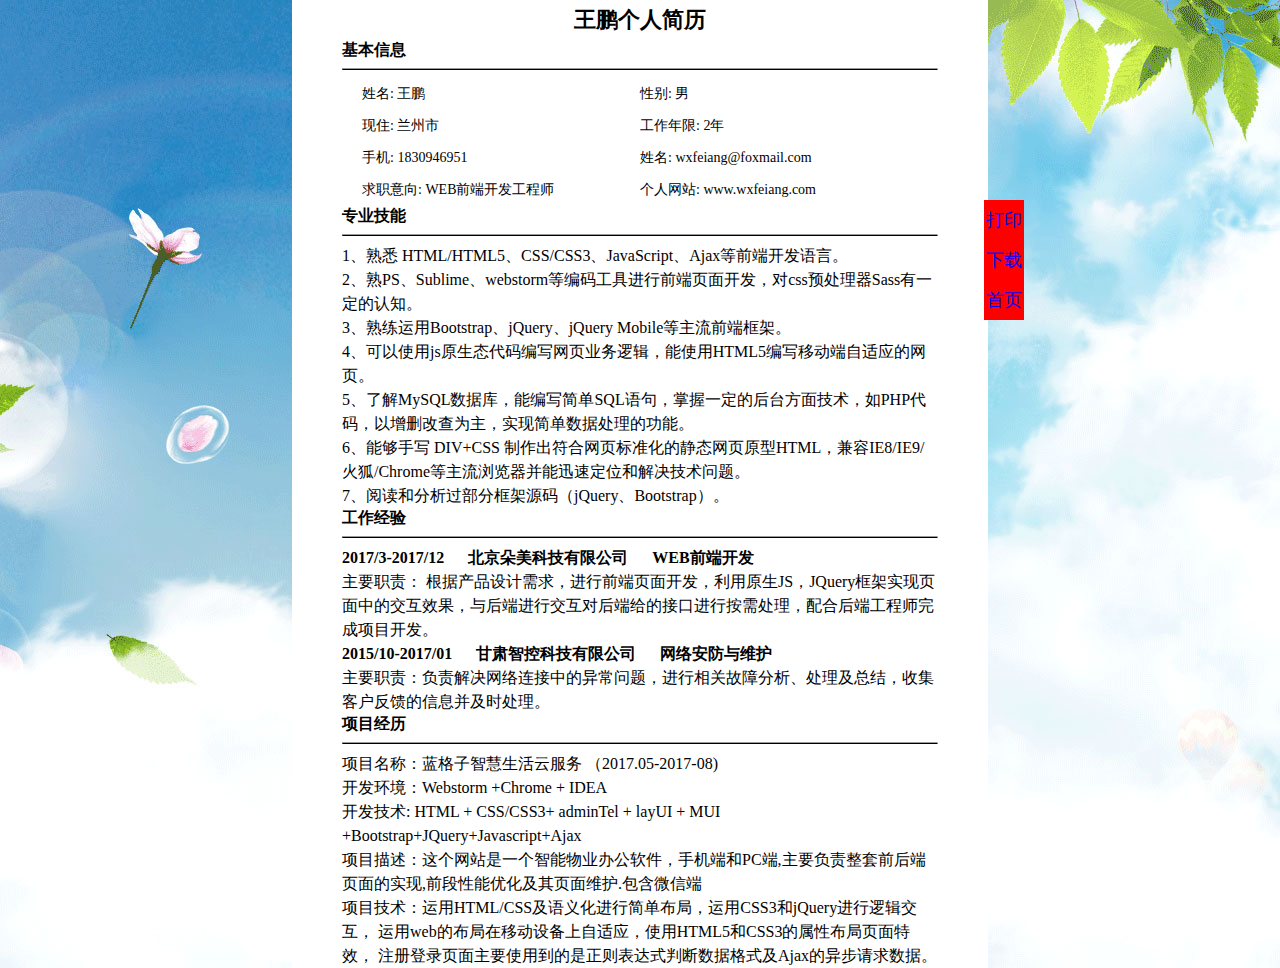
<file: index/resume.html>
<!DOCTYPE html>
<html lang="en">
<head>
	<meta charset="UTF-8">
	<title>resume</title>
	<link  href="../public/image/wp.ico" rel="icon"/>
	<link rel="stylesheet" href="../public/css/reset.css">
	<link rel="stylesheet" href="css/resume.min.css">
</head>
<body>
	<div class="me-layout">
	<h1 class="me-theme">王鹏个人简历<h1>
    <h3 class="me-title">基本信息</h3>
    <hr>
     <ul class="clearfix me-list">
      <li class="fl">姓名: 王鹏</li>
      <li class="fl">性别: 男</li>
      <li class="fl">现住: 兰州市</li>
      <li class="fl">工作年限: 2年</li>
      <li class="fl">手机: 1830946951</li>
      <li class="fl">姓名: wxfeiang@foxmail.com</li>
      <li class="fl">求职意向: WEB前端开发工程师</li>
      <li class="fl">个人网站: www.wxfeiang.com</li>
     </ul>
    <h3 class="me-title">专业技能</h3>
    <hr>
     <p class="skill-dip">
			1、熟悉 HTML/HTML5、CSS/CSS3、JavaScript、Ajax等前端开发语言。<br>
			2、熟PS、Sublime、webstorm等编码工具进行前端页面开发，对css预处理器Sass有一定的认知。<br>
			3、熟练运用Bootstrap、jQuery、jQuery Mobile等主流前端框架。<br>
			4、可以使用js原生态代码编写网页业务逻辑，能使用HTML5编写移动端自适应的网页。<br>
			5、了解MySQL数据库，能编写简单SQL语句，掌握一定的后台方面技术，如PHP代码，以增删改查为主，实现简单数据处理的功能。<br>
			6、能够手写 DIV+CSS 制作出符合网页标准化的静态网页原型HTML，兼容IE8/IE9/火狐/Chrome等主流浏览器并能迅速定位和解决技术问题。<br>
			7、阅读和分析过部分框架源码（jQuery、Bootstrap）。<br>
	</p>
    <h3 class="me-title">工作经验</h3>
    <hr>
    <ul class="me-skill">
	     <li> 
	     	<span> 2017/3-2017/12</span> 
	     	<span>北京朵美科技有限公司 </span> 
	     	<span>WEB前端开发</span>
			<p>主要职责： 根据产品设计需求，进行前端页面开发，利用原生JS，JQuery框架实现页面中的交互效果，与后端进行交互对后端给的接口进行按需处理，配合后端工程师完成项目开发。</p> 
		</li>
		<li> 
		    <span> 2015/10-2017/01</span> 
	     	<span>甘肃智控科技有限公司 </span> 
	     	<span>网络安防与维护</span>
			<p>主要职责：负责解决网络连接中的异常问题，进行相关故障分析、处理及总结，收集客户反馈的信息并及时处理。</p> 
		</li>    
	</ul>
    <h3 class="me-title">项目经历</h3>
    <hr>
    项目名称：蓝格子智慧生活云服务 （2017.05-2017-08)<br>
	开发环境：Webstorm +Chrome + IDEA<br>
	开发技术: HTML + CSS/CSS3+ adminTel + layUI + MUI +Bootstrap+JQuery+Javascript+Ajax<br>
	项目描述：这个网站是一个智能物业办公软件，手机端和PC端,主要负责整套前后端页面的实现,前段性能优化及其页面维护.包含微信端<br>
	项目技术：运用HTML/CSS及语义化进行简单布局，运用CSS3和jQuery进行逻辑交互，
	         运用web的布局在移动设备上自适应，使用HTML5和CSS3的属性布局页面特效，
	         注册登录页面主要使用到的是正则表达式判断数据格式及Ajax的异步请求数据。

</div>
 <div class="me-side" id="me-side">
     <a href="javaScript:;">打印</a>
	 <a href="WEB前端工程师  王鹏  18309469751.pdf" download="WEB前端工程师  王鹏  18309469751.pdf" >下载</a>
	 <a href="../index.html">首页</a>
 </div>


<script>
  var printl = document.getElementsByClassName("me-side")[0];
  var btn = printl.getElementsByTagName("a");
  var onOff = true;
  btn[0].onclick = function(){
  	printl.style.display = 'none';
    print();
    setTimeout(function(){
     printl.style.display = 'block';
    },20);

}
</script>

</body>
</html>
</file>
<file: index/css/resume.min.css>
@charset "UTF-8";@media -sass-debug-info{filename{font-family:file\:\/\/E\:\/wxfeiang\/wxfeiang\.github\.io\/index\/css\/resume\.sass}line{font-family:\000034}}html{background:url(../image/in-app_01.jpg) no-repeat center top}@media -sass-debug-info{filename{font-family:file\:\/\/E\:\/wxfeiang\/wxfeiang\.github\.io\/index\/css\/resume\.sass}line{font-family:\000036}}.me-layout{margin:0 auto;padding:0 50px;width:596px;font:16px/24px MicsoftYaHei;background:#fff}@media -sass-debug-info{filename{font-family:file\:\/\/E\:\/wxfeiang\/wxfeiang\.github\.io\/index\/css\/resume\.sass}line{font-family:\0000312}}.me-theme{text-align:center;font:700 22px/40px MicsoftYaHei}@media -sass-debug-info{filename{font-family:file\:\/\/E\:\/wxfeiang\/wxfeiang\.github\.io\/index\/css\/resume\.sass}line{font-family:\0000315}}.me-title{font:700 16px/20px MicsoftYaHei}@media -sass-debug-info{filename{font-family:file\:\/\/E\:\/wxfeiang\/wxfeiang\.github\.io\/index\/css\/resume\.sass}line{font-family:\0000317}}hr{border-bottom:1px solid #000}@media -sass-debug-info{filename{font-family:file\:\/\/E\:\/wxfeiang\/wxfeiang\.github\.io\/index\/css\/resume\.sass}line{font-family:\0000320}}.me-list{padding:0 20px}@media -sass-debug-info{filename{font-family:file\:\/\/E\:\/wxfeiang\/wxfeiang\.github\.io\/index\/css\/resume\.sass}line{font-family:\0000322}}.me-list li{width:50%;font:14px/32px MicsoftYaHei}@media -sass-debug-info{filename{font-family:file\:\/\/E\:\/wxfeiang\/wxfeiang\.github\.io\/index\/css\/resume\.sass}line{font-family:\0000328}}.me-skill li span:nth-child(2){padding:0 20px}@media -sass-debug-info{filename{font-family:file\:\/\/E\:\/wxfeiang\/wxfeiang\.github\.io\/index\/css\/resume\.sass}line{font-family:\0000330}}.me-skill li span{font-weight:700}@media -sass-debug-info{filename{font-family:file\:\/\/E\:\/wxfeiang\/wxfeiang\.github\.io\/index\/css\/resume\.sass}line{font-family:\0000332}}.me-side{position:fixed;right:20%;top:200px}@media -sass-debug-info{filename{font-family:file\:\/\/E\:\/wxfeiang\/wxfeiang\.github\.io\/index\/css\/resume\.sass}line{font-family:\0000336}}.me-side a{display:block;width:40px;height:40px;text-align:center;font:18px/40px MicsoftYaHei;color:#00f;background:red}@media -sass-debug-info{filename{font-family:file\:\/\/E\:\/wxfeiang\/wxfeiang\.github\.io\/index\/css\/resume\.sass}line{font-family:\0000344}}.me-side a:hover{background:orange;color:#fff}
</file>
